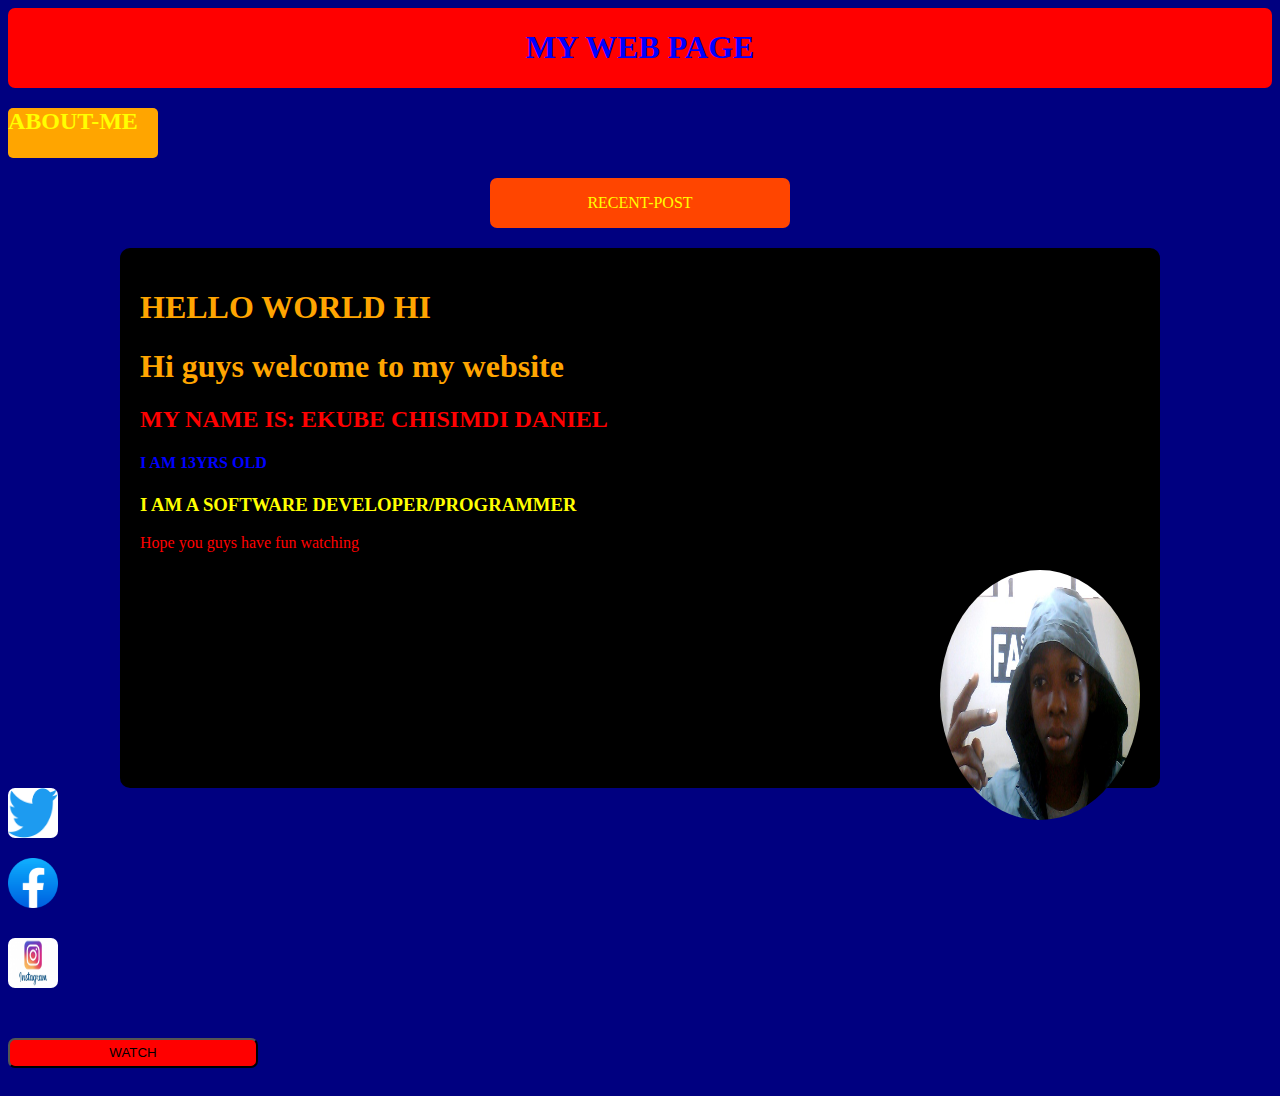
<file: SIM-CARD FOLDER/index.html>
<!DOCTYPE html>
<html lang="en">

<head>
    <meta charset="UTF-8">
    <meta http-equiv="X-UA-Compatible" content="IE=edge">
    <meta name="viewport" content="width=device-width, initial-scale=1.0">
    <link rel="stylesheet" href="./index.css">
    <title style="color: red">MY WEB PAGE</title>
</head>

<body class="me">
    <div id="sim">
        <h1 style="color:blue">MY WEB PAGE</h1>
    </div>
    <div id="ko">
        <h2 style="color: yellow">ABOUT-ME</h2>
    </div>
    <div id="mario">
        <p style="color: yellow">RECENT-POST</p>
    </div>
    <div class="IFY">
        <div class=" me">
        </div>
        <section>
            <h1 style="color: Orange">HELLO WORLD HI</h1>
            <h1 style="color: orange">Hi guys welcome to my website</h1>
            <h2 style="color: red">MY NAME IS: EKUBE CHISIMDI DANIEL</h2>
            <h4 style="color: blue">I AM 13YRS OLD</h4>
            <h3 style="color: yellow">I AM A SOFTWARE DEVELOPER/PROGRAMMER </h3>
            <p style="color: red">Hope you guys have fun watching</p>
            <div class="life">
                <img src="img.jpg" alt="?" class="koko">
            </div>
    </div>
    </div>
    <section class="div2">
        <div class="move" id="twi"><a href="https://twitter.com" target="_blank"><img src="twitter.jpg" alt="?"
                    class="img" id="tw"></a></div>
        <div class="move" id="fb"><a href="https://www.facebook.com" target="_blank"><img src="facebook.jpg" alt="?"
                    class="img"></a></div>
        <div class="move" id="ig"><a href="https://www.instagram.com" target="_blank"><img src="instagram.jpg" alt="?"
                    class="img"></a></div>
    </section>
    <button class="lion">WATCH</button>
</body>

</html>
</body>

</html>
</file>
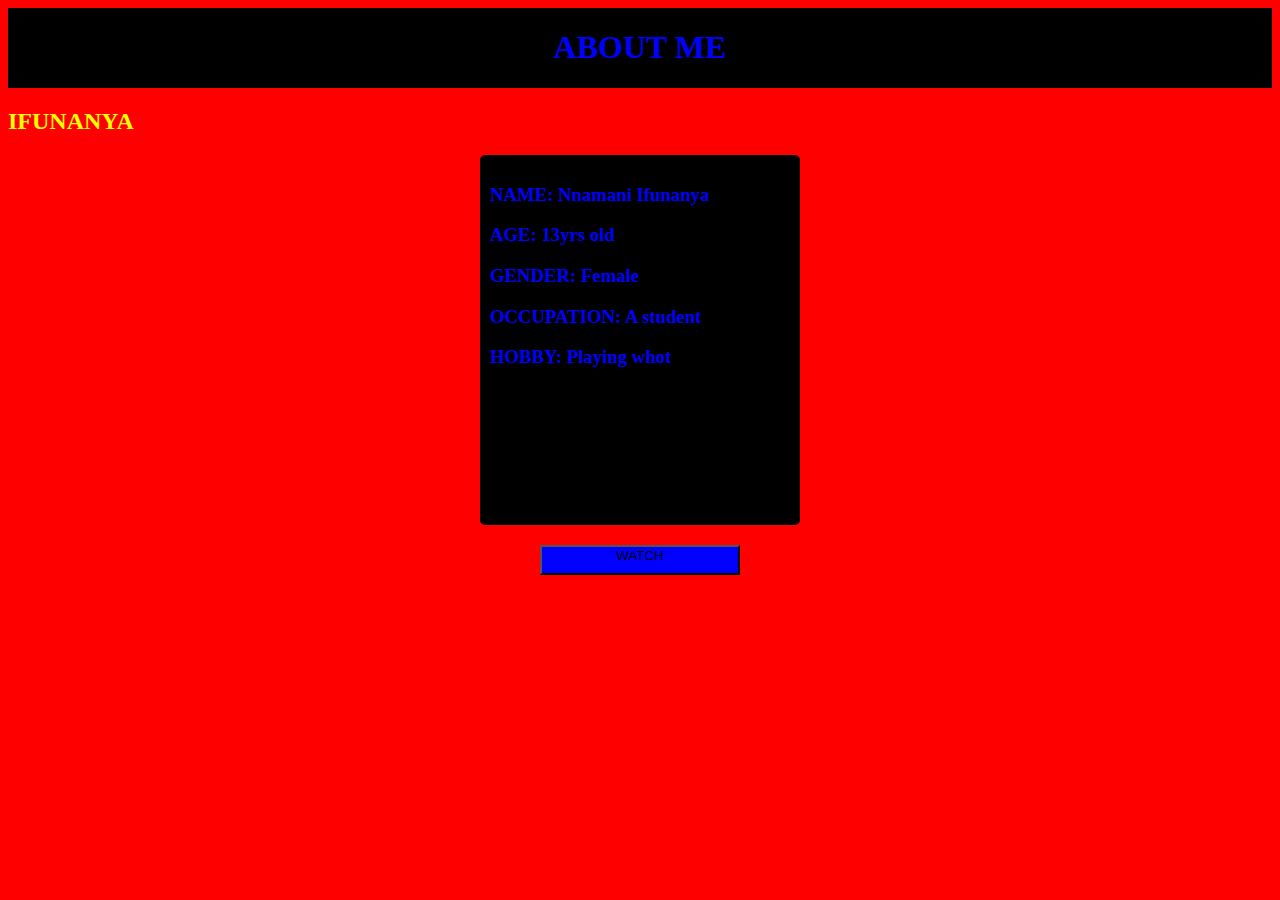
<file: simdi.html>
<!DOCTYPE html>
<html lang="en">

<head>
    <meta charset="UTF-8">
    <meta http-equiv="X-UA-Compatible" content="IE=edge">
    <meta name="viewport" content="width=device-width, initial-scale=1.0">
    <link rel="stylesheet" href="style.css">
    <title>ABOUT-ME</title>
</head>

<body>

    <body class="me">
        <div id="sim">
            <h1 style="color:blue">ABOUT ME</h1>
        </div>
        <div id="ko">
            <h2 style="color: yellow">IFUNANYA</h2>
        </div>
            <div class="IFY">
            <div class=" me">
            </div>
            <section>
                <h3 style=" color: blue">NAME: Nnamani Ifunanya</h3>
                <h3 style="color: blue">AGE: 13yrs old</h3>
                <h3 style="color: blue">GENDER: Female</h3>
                <h3 style="color: blue">OCCUPATION: A student</h3>
                <h3 style="color: blue">HOBBY: Playing whot</h3>
                <div class="ecd"></div>        
        </div>        
        </section>
        <button class="lion">WATCH</button>
    </body>

</html>
</file>
<file: SIM-CARD FOLDER/index.css>
#me{
    background-color: black;
    display: flex;
    justify-content: center;
    margin: auto;
    height: 300px;
    width: 300px;
    border-radius: 7px;
}
#twi{
    background-color: chartreuse;
    height: 50px;
    width: 50px;
    display: flex;
    justify-content: flex-end;
    border-radius: 10px;
    margin-bottom: 20px;
}
#tw{
    height: 50px;
    width: 50px;
    justify-content: flex-end;
    margin-bottom: 10px;
    margin: auto;
}
#fb{
    height: 50px;
    width: 50px;
    margin-bottom: 30px;
}
#ig{
    height: 50px;
    width: 50PX;
    margin-bottom: 30px;
}
#mario {
    background-color: orangered;
    display: flex;
    justify-content: center;
    width: 300px;
    margin: auto;
    margin-top: 20px;
    border-radius: 7px;
}
#ko{
    background-color: orange;
    color: chartreuse;
    height: 50px;
    width: 150px;
    border-radius: 5px;
}
#sim{
    background-color: red;
    display: flex;
    justify-content: center;
    height: 80px;
    width: 200px
    margin- auto;
    border-radius: 7px
}
.IFY {
    background-color:black;
    border-radius: 5px;
    height: 500px;
    width: 1000px;
    justify-content: center;
    margin: auto;
    border-radius: 10px;
    padding: 20px;
    margin-top: 20px;
}
.king{
    background-color: yellow;
    color: chartreuse;
    display: flex;
    justify-content: center;
    width: 300px;
    padding: 10px;
    height: 150px;  
}
.lion{
    background-color: red;
    height: 30px;
    width: 250px;
    margin-bottom: 20px;
    margin-top: 20px;
    border-radius: 7px;
}
.me{
    background-color: navy;
}
.koko{
    height: 250px;
    width: 200px;
    border-radius: 50%;
    margin: right;
    display: flex;
    justify-content: center;
    flex: start;
}
.life{
    display: flex; 
    justify-content: flex-end;
    margin-top: 2px;
    margin-bottom: 70px;
    float: right;
    align-items: center;   
}
.img{
    height: 50px;
    width: 50px;
    border-radius: 7px;
}
.div2{
    align-items: flex-end;
}
</file>
<file: style.css>
#sim {
    background-color: black;
    display: flex;
    justify-content: center;
}

#mario {
    background-color: black;
    display: flex;
    justify-content: center;
    width: 300px;
    margin: auto;
    margin-top: 20px;
    border-radius: 5px;
}

.IFY {
    background-color: black;
    height: 350px;
    width: 300px;
    justify-content: center;
    margin: auto;
    border-radius: 5px;
    padding: 10px;
    margin-top: 20px;
}

.me {
    background-color: red
}

.lion {
    background-color: blue;
    color: black;
    display: flex;
    margin: auto;
    height: 30px;
    margin-bottom: 50px;
    width: 200px;
    justify-content: center;
    margin-top: 20px
}
.ko{
    background-color: yellow;
    display: flex;
    height: 200px;
    width: 100px;
    margin: auto;
    justify-content: center;   
}
</file>
